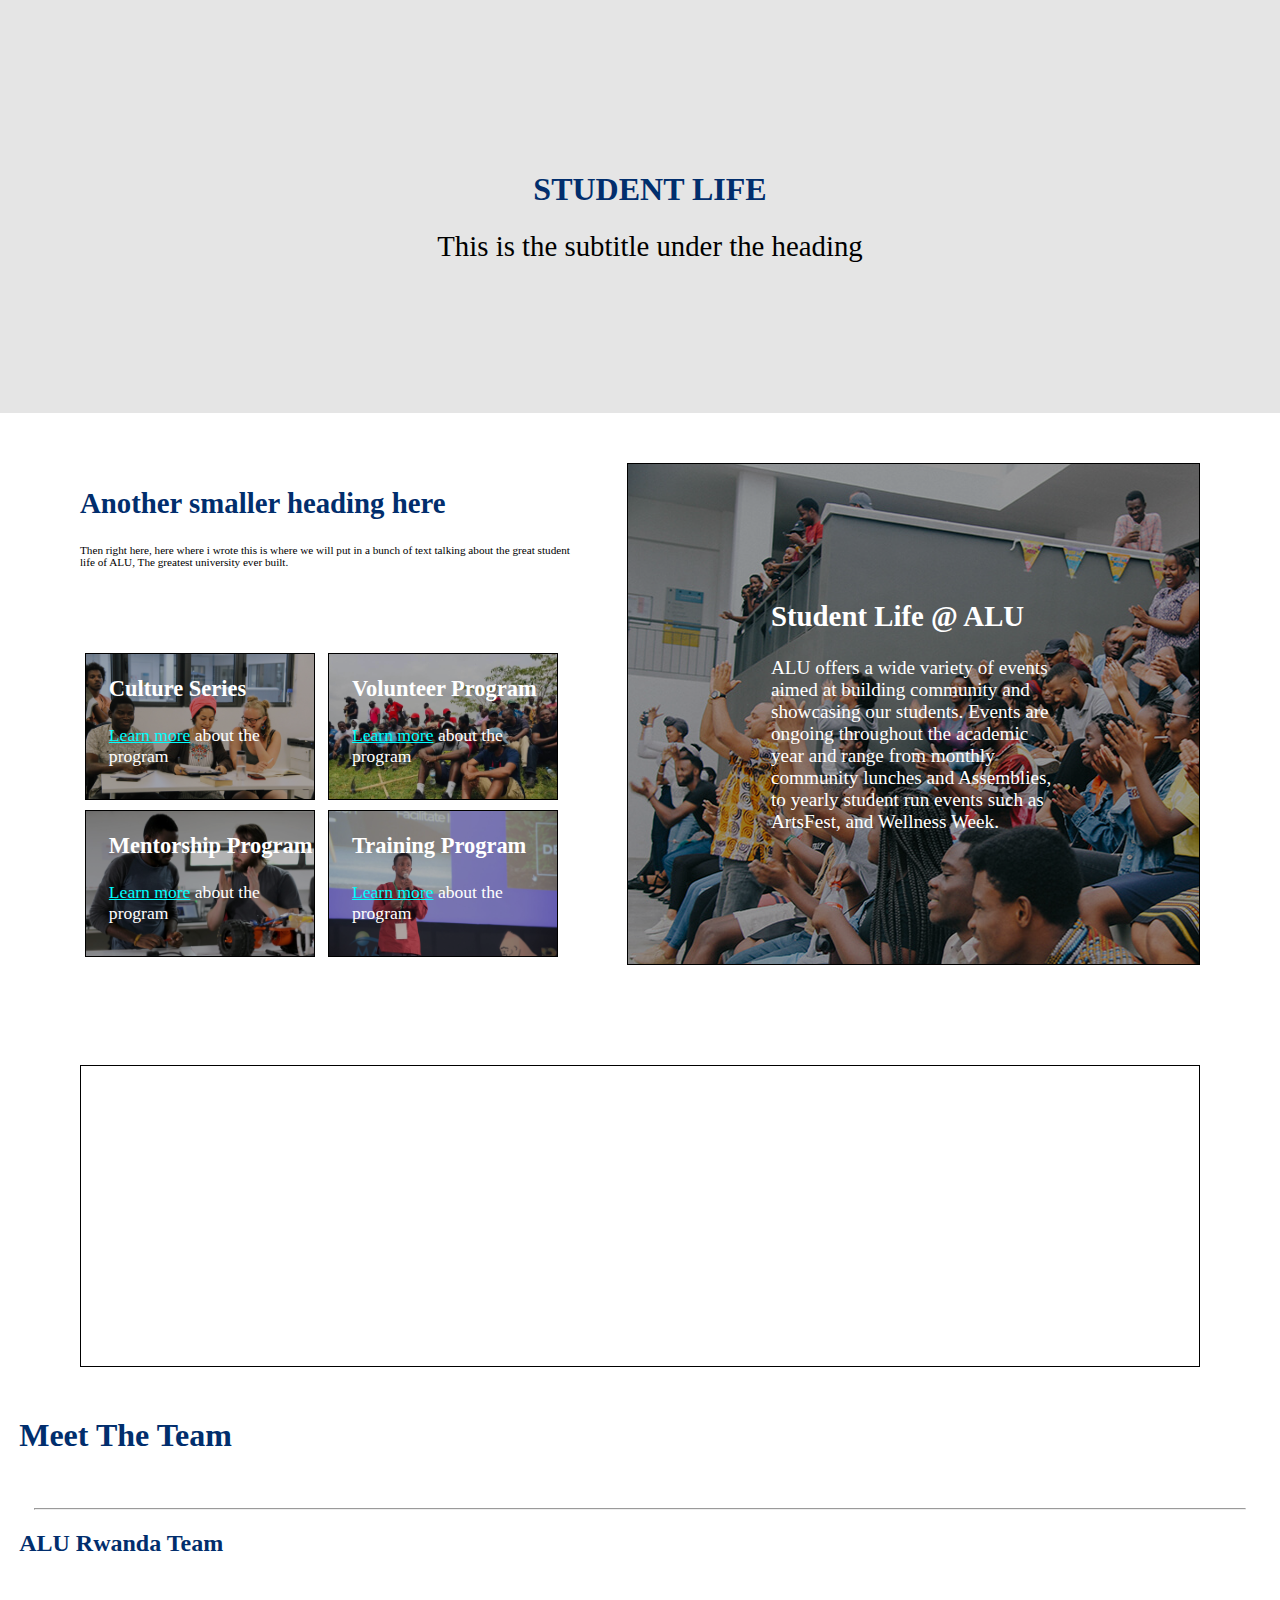
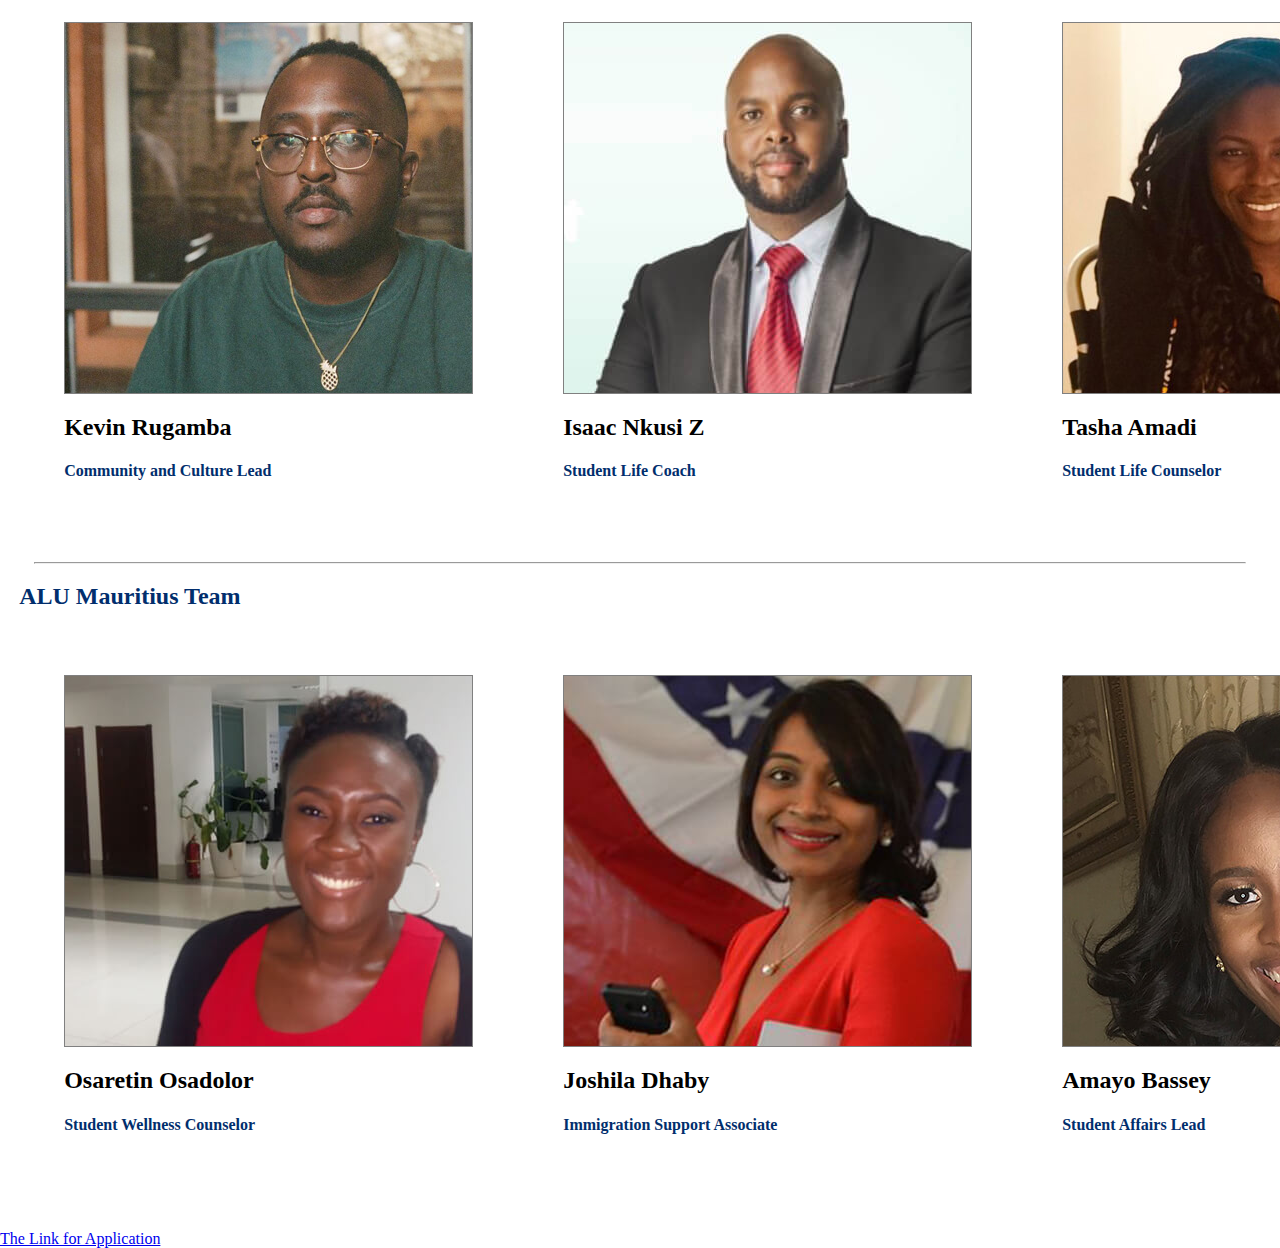
<file: Index.html>
<!DOCTYPE html>
<html lang="en" dir="ltr">
  <head>
    <meta charset="utf-8">
    <!-- <meta name="viewport" content="width=device-width, initial-scale=1"> -->
    <title>African Leadership University</title>
      <link rel="stylesheet" href="stylesheet.css">
  </head>
  <body>

<!-- navigation bar goes here-->
<div class="wrapper">
<div class="landing-page">
  <div class="center">
  <h1 class="main-header">STUDENT LIFE</h1>
  <span class="head-subtitle">This is the subtitle under the heading</span>
  </div>
</div>
</div>

  <div class="student-programs">

    <div class="student-prog-boxes">
      <h2 class="other-header">Another smaller heading here</h2>
      <p>Then right here, here where i wrote this is where we will put in a bunch of text talking about the great student life of ALU, The greatest university ever built.</p>

      <div class="link-boxes">

          <div class="box-1 link-box-size" id="box-1">
            <div class="mini_overlay">
              <div class="mini_box_text">
                <h3>Culture Series</h3>
                <p class="hidden_text"> <span class="learn_more">Learn more</span> about the program </p>
              </div>
            </div>
          </div>

          <div class="box-2 link-box-size" id="box-2">
            <div class="mini_overlay">
              <div class="mini_box_text">
                <h3>Volunteer Program</h3>
                <p class="hidden_text"> <span class="learn_more">Learn more</span> about the program </p>
              </div>
            </div>
          </div>

          <div class="box-3 link-box-size" id="box-3">
            <div class="mini_overlay">
              <div class="mini_box_text">
                <h3>Mentorship Program</h3>
                <p class="hidden_text"> <span class="learn_more">Learn more</span> about the program </p>
              </div>
            </div>
          </div>

          <div class="box-4 link-box-size" id="box-4">
            <div class="mini_overlay">
              <div class="mini_box_text">
                <h3>Training Program</h3>
                <p class="hidden_text"> <span class="learn_more">Learn more</span> about the program </p>
              </div>
            </div>
          </div>
          <!-- <div class="box-5 link-box-size" id="box-5"></div>
          <div class="box-6 link-box-size" id="box-6"></div> -->

      </div>
    </div>
    <div class="big-img-frame" id="big-img-frame">

      <div id="overlay" >
       <div id="text">
         <h2 id="head_text">Student Life @ ALU</h2>
         <p id="paragraph_text">ALU offers a wide variety of events aimed at building community and showcasing our students.

Events are ongoing throughout the academic year and range from monthly community lunches and Assemblies, to yearly student run events such as ArtsFest, and Wellness Week.</p>
       </div>
    </div>
    </div>
</div>

<div class="big-title-video">

</div>

<div class="ResLife">

</div>


  <div class="meet_the_team">

    <h1 class="other-header">Meet The Team</h1><br><hr>

  <h2 class="other-header">  ALU Rwanda Team </h2>

    <div class="team_rwanda">

    <div class="team_member">
      <div class="flip-card">
      <div class="flip-card-inner">
        <div class="flip-card-front" id="kr">

        </div>
       <div class="flip-card-back">
         <p class="space">Kevin has a BA in International Relations from the University of Pennsylvania and has been working at ALU for the past four years. In this time, he has worked across a diverse range of functions, from student recruitment to teaching. In his current role, he oversees the programming of most community events and is very keen on the celebration of creative and cultural diversity at ALU.</p>
       </div>
      </div>
      </div>
       <h2>Kevin Rugamba</h2>
       <h4 class="other-header">Community and Culture Lead</h4>
    </div>

    <div class="team_member">
      <div class="flip-card">
      <div class="flip-card-inner">
        <div class="flip-card-front" id="in">

        </div>
       <div class="flip-card-back">
         <p class="space">Isaac has a BA in Psychology and certifications in training and digital money. He is an avid student of financial literacy and soft skills in general. As a coach in the Student Life Team, his role focuses on the upskilling of the student body particularly when working against tasks or within teams. This role also requires close collaboration with student wellness, buttressing psychoeducation with practical skills & tools that help learners apply what they learn from Student Life. Isaac is also a current MBA – Leadership student with ALUSB. </P>
      </div>
      </div>
      </div>
       <h2>Isaac Nkusi Z</h2>
       <h4 class="other-header">Student Life Coach</h4>
    </div>

    <div class="team_member">
      <div class="flip-card">
      <div class="flip-card-inner">
        <div class="flip-card-front" id="ta">

        </div>
       <div class="flip-card-back">
         <p class="space">Tasha has a master’s degree in Counseling Psychology from United States International University – Africa and over 3 years experience providing psychosocial support to diverse groups of people. As a Student Life Counselor, she promotes psychological and emotional wellness in our community through counseling students and supporting other program offerings of the Student Life team.</P>
          </div>
      </div>
      </div>
       <h2>Tasha Amadi</h2>
       <h4 class="other-header">Student Life Counselor</h4>
    </div>

  </div>

  <hr>

  <h2 class="other-header">  ALU Mauritius Team </h2>

<div class="team_mur">

      <div class="team_member">
        <div class="flip-card">
        <div class="flip-card-inner">
          <div class="flip-card-front" id="oo">

          </div>
         <div class="flip-card-back">
           <p class="space">Osaretin has an MSc in Developmental Psychology from the University of Ibadan in Nigeria. She believes that adolescents and young adults in Africa need to be listened to, and she is passionate about being available to them.

        Her role as Student Wellness Counsellor includes managing peer counselors to be relatable with their community, thereby offering a safe space for people to let go of their emotional, academic and varied stressors.</P>
        </div>
        </div>
        </div>
         <h2>Osaretin Osadolor</h2>
         <h4 class="other-header">Student Wellness Counselor</h4>
      </div>

      <div class="team_member">
        <div class="flip-card">
        <div class="flip-card-inner">
          <div class="flip-card-front" id="jd">

          </div>
         <div class="flip-card-back">
           <p class="space">Joshila holds an MBA with specialization in Business Intelligence and Knowledge Management from the University of Technology, Mauritius.  Joshila has served as the Protocol Officer with the United States Government for 10 years and has 7 years of experience working with the Government of Mauritius.  As the Immigration Support Associate her mission is to facilitate international students’ admittance to ALC Mauritius, to advance the quality of immigration support processes, provide quality delivery of service, ultimately to enhance both the students’ experience and the relationship with regulators. </P>
           </div>
        </div>
        </div>
         <h2>Joshila Dhaby</h2>
         <h4 class="other-header">Immigration Support Associate</h4>
      </div>

      <div class="team_member">
        <div class="flip-card">
        <div class="flip-card-inner">
          <div class="flip-card-front" id="ab">

          </div>
         <div class="flip-card-back">
           <p class="space">With a BSc in International Business and Accounting from Villanova University, Pennsylvania, Amayo has pivoted from her traditional business background to design and run the residential programme as well as create community experiences at the ALC campus.</P> </div>
        </div>
        </div>
         <h2>Amayo Bassey</h2>
         <h4 class="other-header">Student Affairs Lead</h4>
      </div>

</div>

</div>

<a href="apply_page.html"> The Link for Application</a>

  <script src="main.js" defer></script>
  </body>
</html>
</file>
<file: stylesheet.css>
/* color palette
CSS
--jet: #2a2b2eff;
--platinum: #e5e5e5ff;
--white: #ffffffff;
--persian-red: #d1302eff;
--royal-blue-dark: #012e6dff; */

/* -----------------------------------------------------------------------------------------------
--------------------------------------------------------------------------------------------------
Global Styles*/
body{
  margin: 0;
  padding: 0;
  max-width: 100%;
  height:100%;
  color: black;
  box-sizing: border-box;
}

.right{
  float: right;
}

.left{
  float: left;
}

/* -----------------------------------------------------------------------------------------------
Header*/


/* -----------------------------------------------------------------------------------------------
Footer*/



/* -----------------------------------------------------------------------------------------------
--------------------------------------------------------------------------------------------------
Home Page*/

/* -----------------------------------------------------------------------------------------------
landing Page*/

/* .wrapper{
  width: 100%;
  height: 60%;
  postion: absolute;
  background-color: red;
} */

.landing-page{
  max-width: 100%;
  width: 2000px;
  height: 60%;
  background-color: #e5e5e5ff;
  overflow: hidden;
  padding: 150px 10px ;
/*   position: absolute; */
  margin: 0;
}

.center{
  text-align: center;
}

.main-header{
  font-size: 2rem;
  color: #012e6dff;
}

.other-header{
  color: #012e6dff;
}

.head-subtitle{
  font-size: 1.8rem;
}

.student-programs{
display: flex;
justify-content: center;
}

.student-prog-boxes{
  width: 40%;
  margin: 50px 20px 50px 80px;
  display: inline-block;

}

.student-prog-boxes {
  font-size: 0.7rem;
}

.student-prog-boxes h2{
  font-size: 1.8rem;
}

.link-boxes{
  margin-top: 80px;
}

.link-box-size{
  display: inline-block;
  width: 45%;
  height: 145px;
  margin: 5px;
  padding: 0;
  border: solid black 1px;
  background-color: rgba(0,0,0,0.3);
  background-blend-mode: multiply;
}

.big-img-frame{
  width: 45%;
  height: 500px;
  border: solid black 1px;
  margin: 50px 80px 50px 20px;
  align-items: right;
  padding: 0;
  background-image: url("Images/student_life1.jpeg");
}

.big-title-video{
/*   width: 100%; */
  height: 300px;
  border: solid black 1px;
  margin: 50px 80px;
}



#overlay {
  position: relative;
  width: 100%;
  height: 100%;
  background-color: rgba(0,0,0,0.4);
  z-index: 2;
  cursor: pointer;
}

#text{
  position: absolute;
  top: 50%;
  left: 50%;
  font-size: 1.2rem;
  color: white;
  transform: translate(-50%,-50%);
  /* -ms-transform: translate(-50%,-50%); */
}

.box-1
{
  background-image: url("Images/culture_program.jpeg");
  background-size: cover;

}

.box-2
{
  background-image: url("Images/volunteer_program.jpeg");
  background-size: cover;
}

.box-3
{
  background-image: url("Images/mentorship_program.jpeg");
  background-size: cover;
}

.box-4
{
  background-image: url("Images/training_program.jpeg");
  background-size: cover;
}

.link-box-size:hover{

  background-color: rgba(0,0,0,0.8);
  box-shadow: 5px 5px 10px;
}

.hidden_text{
 font-size: 1.1rem;
 width: 70%;
 /* display: none; */
}


.learn_more{
  text-decoration: underline;
  color: cyan;
  cursor: pointer;
}

.mini_overlayy {
  position:
  width: 100%;
  height: 100%;
  top: 0%;
margin: 0;
  background-color: rgba(0,0,0,0.0);
  z-index: 2;
  cursor: pointer;
}


.mini_box_text{
  position: relative;
  top: 65%;
  left: 10%;
  font-size: 1.2rem;
  color: white;
  /* transform: translate(-50%,-50%); */
  /* -ms-transform: translate(-50%,-50%); */
}

.meet_the_team{
  margin: 30px 1.5%;
  box-sizing: border-box;

}

.meet_the_team img{
  width: 30%;
  height: 400px;

}

hr{
  margin: 15px;
}

.team_rwanda{
  margin: auto;
  display: inline-block;
  display: flex;
  justify-content:space-around;
  align-items: center;

}

.team_mur{
  margin: auto;
  display: inline-block;
  display: flex;
  justify-content:space-around;
  align-items: center;

}

.team_member{
  /* float: left; */
  margin: 45px;
  display: inline-block;
}

.flip-card {
  background-color: transparent;
  height: 370px;
  min-width: 185PX;
  width: 407px;
  min-height: 204px;
  w
  perspective: 1000px;
  margin: auto;
  border: 1px solid grey;
}



/* setting up the animation and postion relative to the parent element */
.flip-card-inner {
  position: relative;
  width: 100%;
  height: 100%;
  text-align: center;
  transition: transform 0.9s;
  transform-style: preserve-3d;

}

/* when a mouse is hovered the ard will rotate on the x-axis (vertically) */
.flip-card:hover .flip-card-inner {
  transform: rotateY(180deg);
}

/* properties for the back and fornt of the card */
.flip-card-front, .flip-card-back {
  position: absolute;
  width: 100%;
  height: 100%;
  backface-visibility: hidden;
  display: flex;
  justify-content: center;
  align-items: center;
}

.flip-card-front {
  color: white;
  font-size: 1.4rem;
}


/* provides a nice transparency black overlay allowing us to see text clearly */
.color-overlay{
    background-color: #020300cc ;
width: 100%;
height: 20%;
display: flex ;
/* justify-content: */
position: relative;
bottom: 0px;
left: 0px;
right: 0px;
vertical-align: bottom;

}

.color-overlay h2{
  vertical-align: bottom;
}

#kr{
  background-image: url('Images/ALU-Student-Life-Kevin.jpeg');
}

#in{
  background-image: url('Images/IsaacN.jpeg');
}

#ta{
  background-image: url('Images/ALU-Student-Life-Tasha.jpeg');
}

#oo{
  background-image: url('Images/ALU-Student-Life-Osaretin.jpeg');
}

#jd{
  background-image: url('Images/ALU-Student-Life-Joshila.jpeg');
}

#ab{
  background-image: url('Images/ALU-Student-Life-Amayo.jpeg');
}





.img-bg :hover{
  display: none;
}

.flip-card-back {
  background-color: #020300;
  color: white;
  transform: rotateY(180deg);
  font-size: 1.2rem;
  font-weight: 200;
}

/* for padding around the letters on the other side of the flip card */
.space{
	width: 80%;
}
</file>
